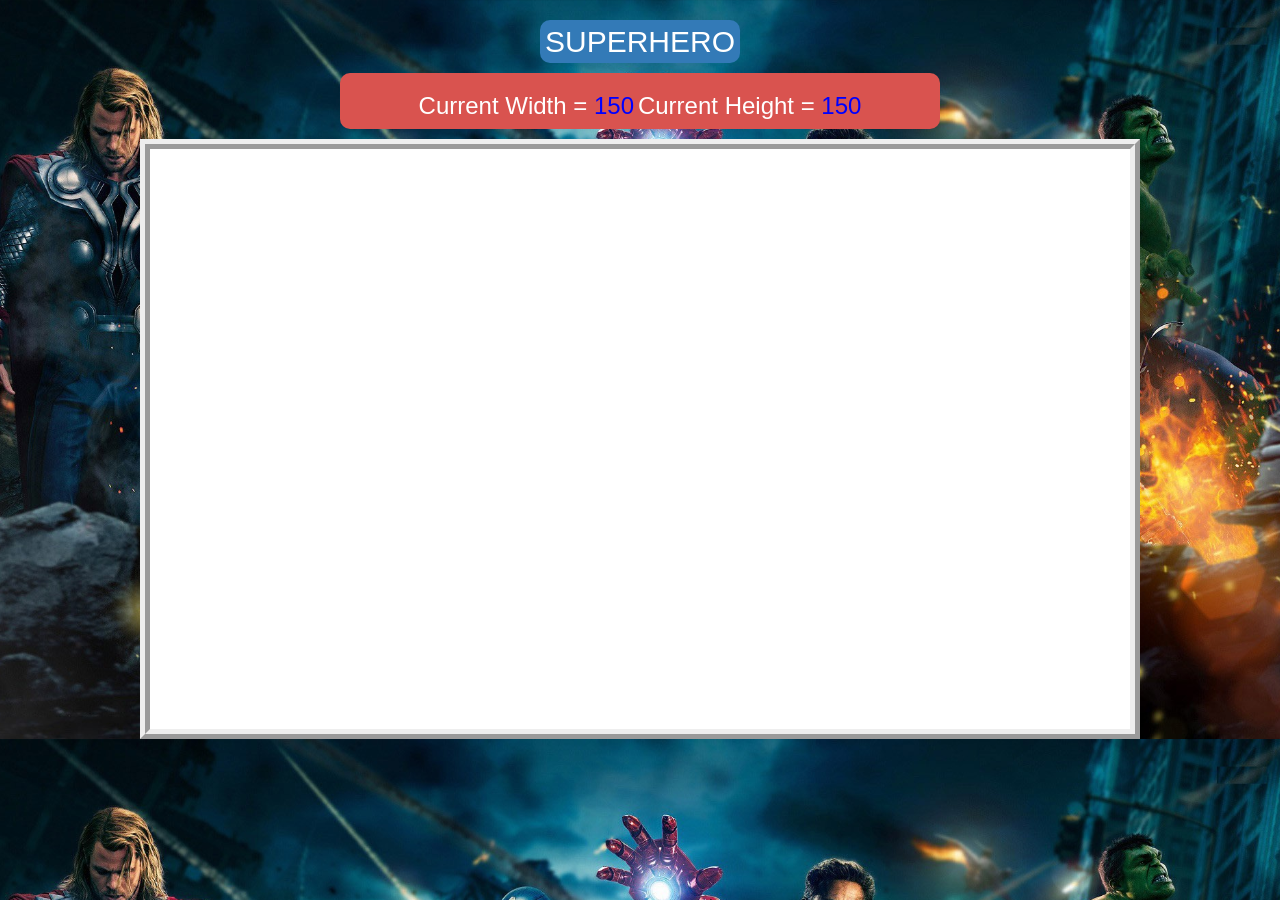
<file: index.html>
<!DOCTYPE html>
<html>
<head>
	<title>Superhero</title>

<link rel="stylesheet" href="style.css">

<script src="fabric.js"></script>
<link rel="stylesheet" href="https://maxcdn.bootstrapcdn.com/bootstrap/3.4.0/css/bootstrap.min.css">

<script src="https://ajax.googleapis.com/ajax/libs/jquery/3.4.1/jquery.min.js"></script>

<script src="https://maxcdn.bootstrapcdn.com/bootstrap/3.4.0/js/bootstrap.min.js"></script>

<body class="body_background">

	<center>

	<h2 class="btn-primary">SUPERHERO</h2>
    <div id="head_info" class="btn-danger">
		<h3>Current Width  = <span id="present_width">150</span></h3>
		<h3>Current Height  = <span id="present_height">150</span></h3>
	</div>
	<canvas id="myCanvas" height="600" width="1000"></canvas>
	</center>
	<script src="main.js"></script>
</body>
</html>
</file>
<file: style.css>
.body_background 
{
    background-image: url('avenger_bg.jpg');
    background-position: center;
    background-size: cover;
}
#myCanvas
{
    border-width:10px;
    background-color: white; 
    border-style:ridge;
}

h2
{
	border-radius: 10px;
	width: 200px;
	padding: 5px;
 }
h3
{
	display: inline-block;
}

a
{
	text-decoration: none;
	font-size: 20px;
	padding: 10px;
    float: left;
    border-radius: 10px;
}
#head_info
{
	width: 600px;
	border-radius: 10px;
	margin-bottom: 10px;
}
span
{
	color: blue;	
}
</file>
